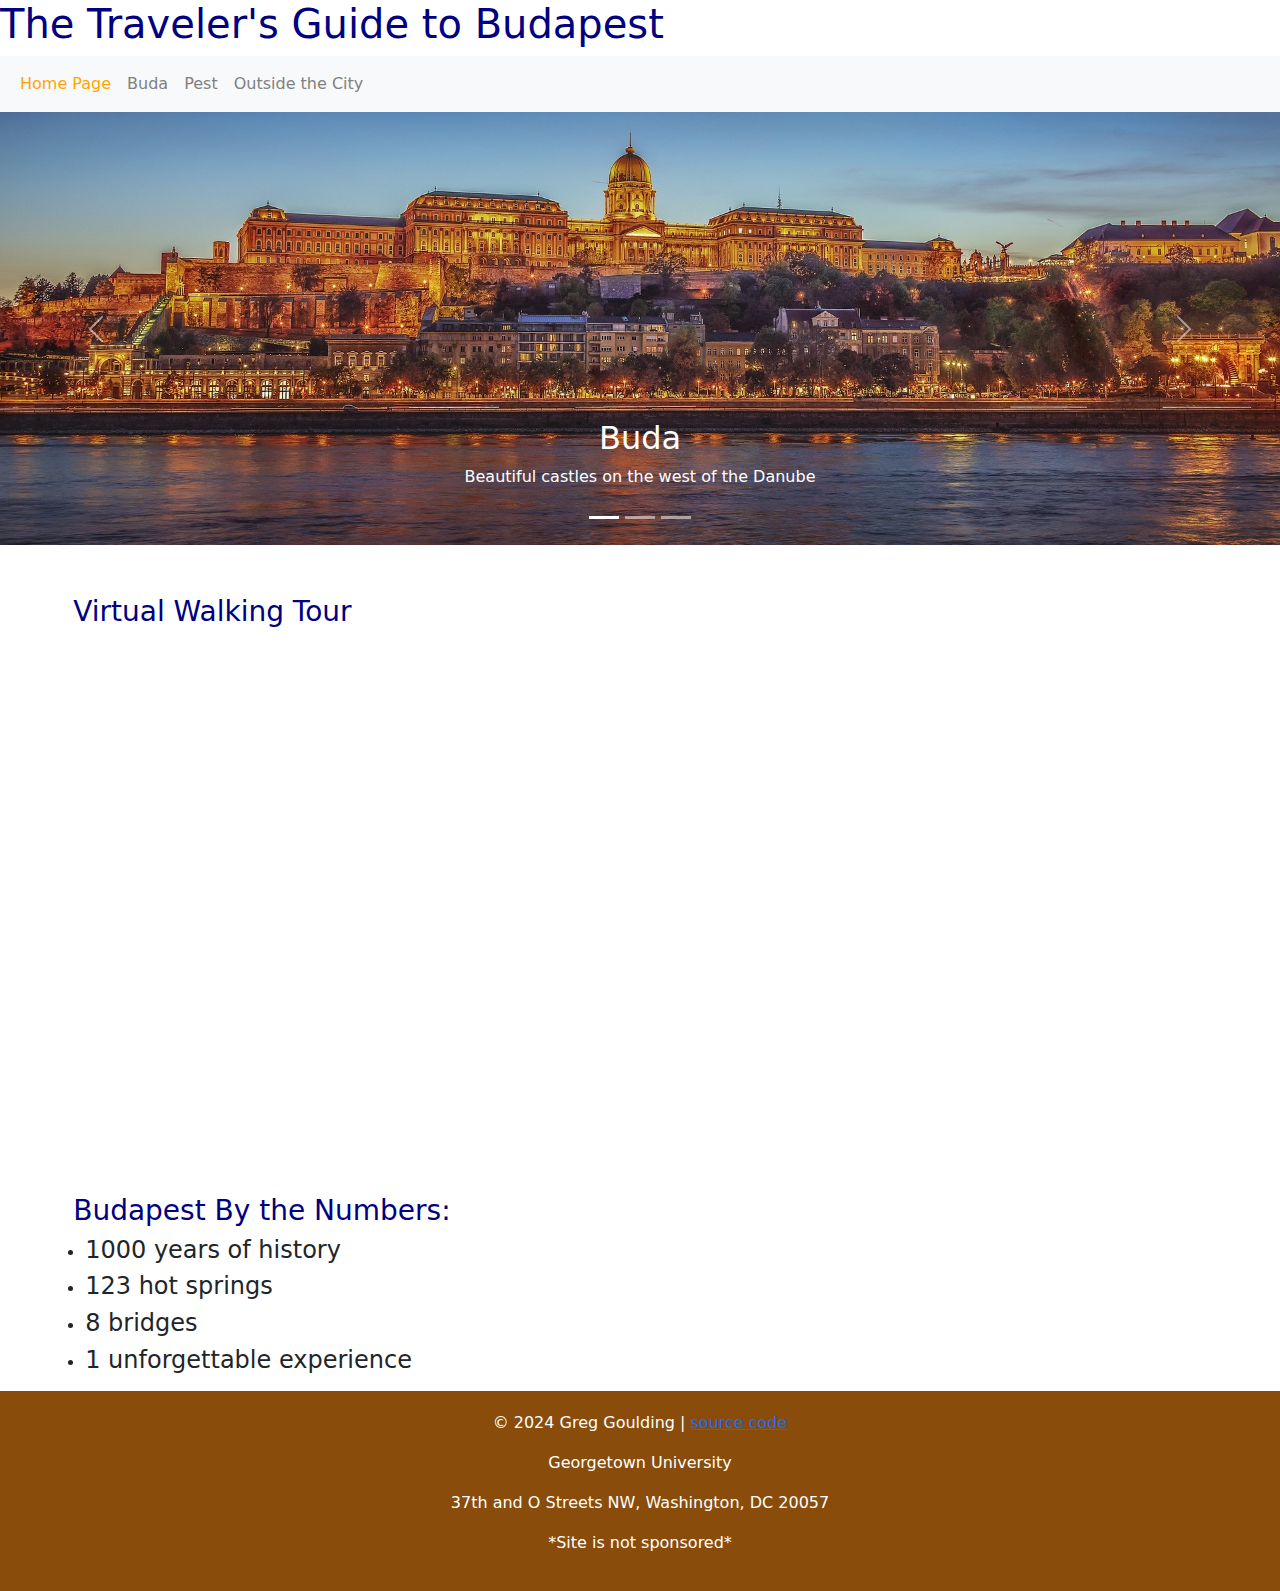
<file: index.html>
<!DOCTYPE html>
<html lang="en">

<head>
  <!-- Google tag (gtag.js) -->
  <script async src="https://www.googletagmanager.com/gtag/js?id=G-KM2LF5V4KQ"></script>
  <script>
    window.dataLayer = window.dataLayer || [];
    function gtag() { dataLayer.push(arguments); }
    gtag('js', new Date());
    gtag('config', 'G-KM2LF5V4KQ');
  </script>
  <meta charset="UTF-8">
  <meta name="viewport" content="width=device-width, initial-scale=1.0">
  <meta name="keywords" content="Budapest, Hungary, Vacation, Tourism, Travel">
  <meta name="description"
    content="An informational guide to travelers and tourists considering Budapest as a desintation.">
  <meta name="author" content="Greg Goulding">
  <title>Traveler's Guide to Budapest: Home</title>
  <link href="https://cdn.jsdelivr.net/npm/bootstrap@5.3.3/dist/css/bootstrap.min.css" rel="stylesheet"
    integrity="sha384-QWTKZyjpPEjISv5WaRU9OFeRpok6YctnYmDr5pNlyT2bRjXh0JMhjY6hW+ALEwIH" crossorigin="anonymous">
  <link rel="stylesheet" href="stylesheet.css">
</head>

<body>
  <div class="content">
    <h1>The Traveler's Guide to Budapest</h1>
    <header>
      <nav class="navbar navbar-expand-lg bg-body-tertiary">
        <div class="container-fluid">
          <button class="navbar-toggler" type="button" data-bs-toggle="collapse"
            data-bs-target="#navbarSupportedContent" aria-controls="navbarSupportedContent" aria-expanded="false"
            aria-label="Toggle navigation">
            <span class="navbar-toggler-icon"></span>
          </button>
          <div class="collapse navbar-collapse" id="navbarSupportedContent">
            <ul class="navbar-nav me-auto mb-2 mb-lg-0">
              <li class="nav-item">
                <a class="nav-link active" aria-current="page" href="#">Home Page</a>
              </li>
              <li class="nav-item">
                <a class="nav-link" href="Buda.html">Buda</a>
              </li>
              <li class="nav-item">
                <a class="nav-link" href="Pest.html">Pest</a>
              </li>
              <li class="nav-item">
                <a class="nav-link" href="Outside City.html">Outside the City</a>
              </li>
            </ul>
          </div>
        </div>
      </nav>
    </header>
    <div id="carousel" class="carousel slide"> <!--Carousel code came from Bootstrap site-->
      <div class="carousel-indicators">
        <button type="button" data-bs-target="#carousel" data-bs-slide-to="0" class="active" aria-current="true"
          aria-label="Slide 1"></button>
        <button type="button" data-bs-target="#carousel" data-bs-slide-to="1" aria-label="Slide 2"></button>
        <button type="button" data-bs-target="#carousel" data-bs-slide-to="2" aria-label="Slide 3"></button>
      </div>
      <div class="carousel-inner">
        <div class="carousel-item active" data-bs-interval="10000">
          <img src="Images/buda side.jpg" class="d-block w-100" alt="...">
          <!--Image resized from original at https://hungarytoday.hu/wp-content/uploads/2023/02/budapest-g5cde57609_1920.jpg-->
          <div class="carousel-caption d-none d-md-block">
            <h2><a class="nav-link" href="Buda.html">Buda</a></h2>
            <p>Beautiful castles on the west of the Danube</p>
          </div>
        </div>
        <div class="carousel-item" data-bs-interval="2000">
          <img src="Images/parliament4.jpg" class="d-block w-100" alt="...">
          <!--Image resized from original at https://wallpapers.com/images/hd/hungarian-parliament-buildings-white-lights-vv2wr6k4s4lyzkak.jpg-->
          <div class="carousel-caption d-none d-md-block">
            <h2><a class="nav-link" href="Pest.html">Pest</a></h2>
            <p>The bustling downtown and inner city</p>
          </div>
        </div>
        <div class="carousel-item">
          <img src="Images/Vineyard.jpeg" class="d-block w-100" alt="...">
          <!--Image resized from original at https://winesofhungary.hu/cms_boraszatok/images/prod/bor_tmp//6e0a894cf12ce76c3a5e3967f8891dedfc77f466_normal.jpeg-->
          <div class="carousel-caption d-none d-md-block">
            <h2><a class="nav-link" href="Outside City.html">Outside the City</a></h2>
            <p>Day trips and excursion opportunities</p>
          </div>
        </div>
      </div>
      <button class="carousel-control-prev" type="button" data-bs-target="#carousel" data-bs-slide="prev">
        <span class="carousel-control-prev-icon" aria-hidden="true"></span>
        <span class="visually-hidden">Previous</span>
      </button>
      <button class="carousel-control-next" type="button" data-bs-target="#carousel" data-bs-slide="next">
        <span class="carousel-control-next-icon" aria-hidden="true"></span>
        <span class="visually-hidden">Next</span>
      </button>
    </div>
    <div class="row">
      <div class="content-box">
        <h3>Virtual Walking Tour</h3>
        <iframe src="https://www.youtube.com/embed/ZzvG-JKjvto?si=eq37dCpE6jXexGwJ" title="YouTube video player"
          frameborder="0"
          allow="accelerometer; autoplay; clipboard-write; encrypted-media; gyroscope; picture-in-picture; web-share"
          referrerpolicy="strict-origin-when-cross-origin" allowfullscreen></iframe>
      </div>
      <div class="content-box">
        <h3>Budapest By the Numbers:</h3>
        <ul class="BP by numbers">
          <li>
            <h4>1000 years of history</h4>
          </li>
          <li>
            <h4>123 hot springs</h4>
          </li>
          <li>
            <h4>8 bridges</h4>
          </li>
          <li>
            <h4>1 unforgettable experience</h4>
          </li>
        </ul>
      </div>
    </div>
  </div>
  <footer>
    <p>&copy; 2024 Greg Goulding |
      <a href="https://github.com/gregorygoulding/OPAN-6541-Website-Project">source code</a>
    </p>
    <address>Georgetown University</address>
    <address>37th and O Streets NW, Washington, DC 20057</address>
    <p>*Site is not sponsored*</p>
  </footer>
  <script src="https://cdn.jsdelivr.net/npm/bootstrap@5.3.3/dist/js/bootstrap.bundle.min.js"
    integrity="sha384-YvpcrYf0tY3lHB60NNkmXc5s9fDVZLESaAA55NDzOxhy9GkcIdslK1eN7N6jIeHz"
    crossorigin="anonymous"></script>
</body>

</html>
</file>
<file: stylesheet.css>
.navbar {
    --bs-navbar-color: gray;
    --bs-navbar-hover-color: orange;
    --bs-navbar-active-color: orange;
}

h1 {
    color: navy;
}

h2 {
    padding-top: 20px;
}

h3 {
    padding-left: 20px;
    padding-top: 50px;
    color: navy;
}

.overview {
    width: 45%;
    padding-left: 20px;
}

.slide {
    flex-shrink: 0;
    width: 100%;
    max-height: 650px;
}

.carousel-inner {
    flex-shrink: 0;
    width: 100%;
    max-height: 650px;
}

.carousel-item {
    flex-shrink: 0;
    width: 100%;
    max-height: 650px;
}

footer {
    padding-top: 100px;
    padding-left: 20px;
}

iframe {
    padding-left: 20px;
}

div.row {
    display: flex;
    flex-wrap: wrap;
}

div.content-box {
    float: left;
    flex: 50%;
    padding-left: 5%;
}

.btn.btn-primary {
    background-color: hwb(31 4% 26%);
    border-color: white;
}

/*For the following 3 sections, I got ChatGPT's help to fix the text box to the bottom of the page.
It was previously floating around, out of place below the bulleted list.
Link to the chat: https://chat.openai.com/share/566fab58-488e-44b0-9ab5-ae1989f2bdae */
body {
    margin: 0;
    padding: 0;
    display: flex;
    flex-direction: column;
    min-height: 100vh;
    /* Ensure the body fills the viewport height */
}

.content {
    flex: 1;
    /* Grow to fill remaining space */
}

footer {
    background-color: #894c0b;
    /* Add a background color for visibility */
    color: #fff;
    /* Text color for better contrast */
    padding: 20px;
    /* Add padding for spacing */
    text-align: center;
}

/*For the following 2 sections, I can credit the following webpage 
that helped me resize the YouTube Video box to help with mobile browser optimization: 
https://www.w3schools.com/css/tryit.asp?filename=trycss_mediaqueries_flex*/

@media screen and (max-width: 600px) {
    div.row {
        flex-direction: column;
    }

    iframe {
        width: 300px;
        height: 200px;
    }
}

@media screen and (min-width: 600px) {
    iframe {
        width: 800px;
        height: 500px;
    }
}
</file>
